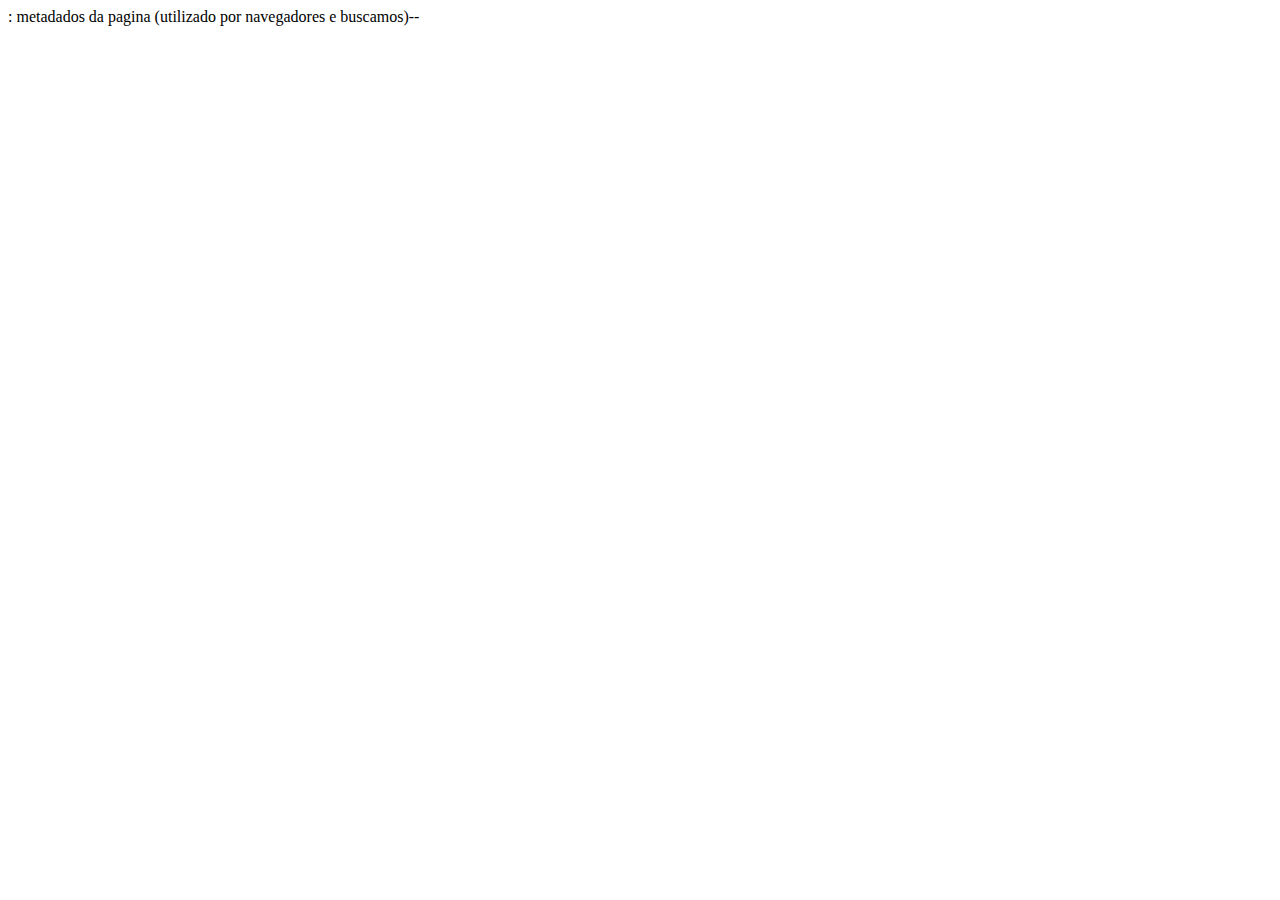
<file: 4_head.html>
<!DOCTYPE html
<html>
     <head>
          <title>titulo</title>
          <meta charset="utf-8"> 
           <! --<meta>: metadados da pagina
               (utilizado por navegadores e buscamos)--
               <meta name =" description" content="site introducao front"
               <meta name="keyword" content="html, css, java"
               <meta http-equiv="refresh" content="30">
     </head>
  </html>
</file>
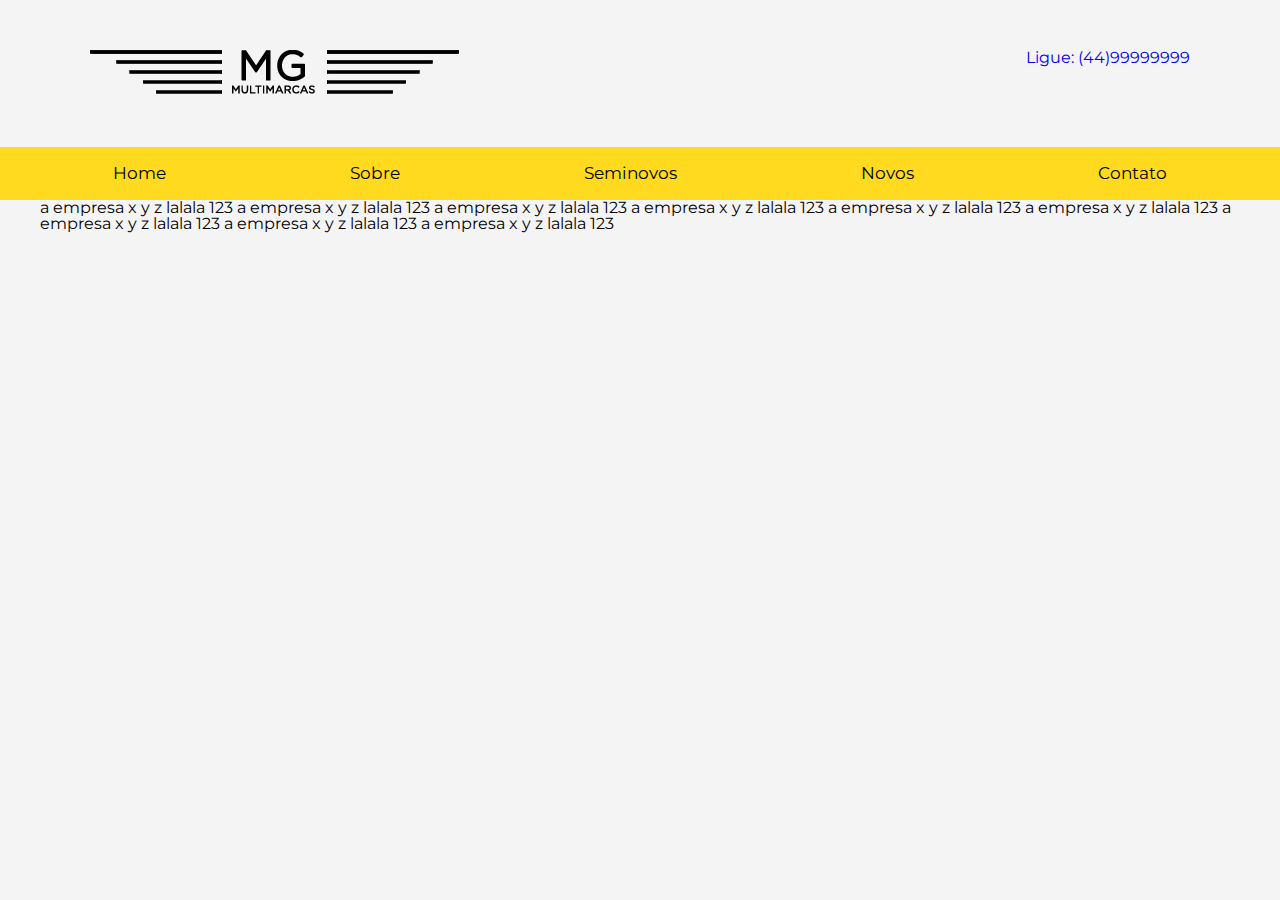
<file: 1alfa23-mgmultimarcas-main/sobre.html>
<!DOCTYPE html>
<html lang="pt-br">
<head>
    <meta charset="UTF-8">
    <meta http-equiv="X-UA-Compatible" content="IE=edge">
    <meta name="viewport" content="width=device-width, initial-scale=1.0">
    <title>MG Multimarcas</title>
    <link rel="stylesheet" href="css/reset.css">
    <link rel="stylesheet" href="css/style.css">
</head>
<body>
    <header>
        <section>
            <div id="header">
                <div id="logotipo">
                    <img src="img/logotipo.png" alt="Logotipo MG Multimarcas">
                </div>
                <div class="contato">
                    <a href="#">Ligue: (44)99999999</a>
                </div>
            </div>
        </section>
        <nav class="menu">
            <ul>
                <!-- li*5>a -->
               <li><a href="index.html">Home</a></li>
               <li><a href="sobre.html">Sobre</a></li>
               <li><a href="seminovos.html">Seminovos</a></li>
               <li><a href="novos.html">Novos</a></li>
               <li><a href="contato.html">Contato</a></li>
            </ul>
        </nav>
    </header>
    <div id="main">
        <section>
        a empresa x y z lalala 123 a empresa x y z lalala 123 a empresa x y z lalala 123 a empresa x y z lalala 123 a empresa x y z lalala 123 a empresa x y z lalala 123 a empresa x y z lalala 123 a empresa x y z lalala 123 a empresa x y z lalala 123 
    </section>
    </div>
</body>
</html>
</file>
<file: 1alfa23-mgmultimarcas-main/css/style.css>
@import url('https://fonts.googleapis.com/css2?family=Montserrat&display=swap');

body {
    background-color: #f4f4f4;
    font-family: 'Montserrat', sans-serif;
}

section {
    width: 1200px;
    margin: 0 auto;
}

#header {
    padding: 50px;
}

#header div {
    display: inline-block;
}

#header .contato {
    float: right;
}

nav.menu {
    background-color: #ffda1f;
    text-align: center;
}

nav.menu ul li {
    display: inline-block;
    padding: 18px 90px;
    font-size: 17px;
}

nav.menu ul li a {
    color: #000;
}

a {
    text-decoration: none;
}

.banner img {
    width: 100%;
}

.marcas ul li {
    display: inline-block;
    font-size: 35px;
    width: 16%;
    padding: 50px;
}

.item {
    display: inline-block;
    width: 30%;
    padding: 1.5%;
    font-size: 20px;
    /*    text-align: center;*/
    line-height: 25px;
    color: #474747;
}

.item img {
    width: 100%;
}

.item .title {
    font-size: 23px;
    font-weight: bold;
}

.financiamento {
    background: #ffda1f;
    text-align: center;
    font-size: 30px;
    font-weight: bold;
    padding: 50px;
    line-height: 40px;
}

.botao a {
    background: #000;
    color: #fff;
    padding: 10px 30px;
}

.botao {
    margin-top: 30px;
}

.produtos,
.depoimentos {
    text-align: center;
    margin: 50px 0;
}

.titulo {
    font-size: 45px;
    font-weight: bold;
}

.subtitulo {
    font-size: 30px;
    font-weight: bold;
    color: #474747;
    margin-top: 15px;
}

.sublinhado {
    width: 150px;
    background: #ffda1f;
    height: 10px;
    margin: 0 auto;
    margin-top: 10px;
    margin-bottom: 30px;
}

a:hover {
    transition: 0.3s;
    opacity: 0.8;
}

footer {
    background-color: #474747;
}

footer .item {
    color: #fff;
}

.depoimentos .item {
    border: 1px solid #474747;
    width: calc(30% - 2px);
}

.depoimentos img {
    width: 100px;
    border-radius: 50px;
}

.depoimentos .cliente {
    margin-bottom: -100px;
    padding-top: 10px;
}

.depoimentos .cliente .nome {
    font-weight: bold;
    text-transform: uppercase;
}

.contato input,
.contato textarea {
    border-bottom: 2px solid #fff;
    height: 35px;
    padding: 5px;
    margin: 10px;
    font-size: 20px;
    max-width: 250px;
}

.contato textarea {
    height: 50px;
    max-width: 250px;
}

.contato button {
    background: transparent;
    color: #fff;
    border: 2px solid #fff;
    padding: 10px 40px;
    font-size: 15px;
    display: block;
    border-radius: 25px;
}

.item.contato {
    line-height: 30px;
}

.contato h3 {
    margin-bottom: 20px;
}

.contato p {
    line-height: 45px;
}

footer a {
    color: #fff;
}

footer .social li {
    display: inline-block;
    padding: 20px;
    font-size: 50px;
}

footer .menu li {
    line-height: 35px;
}

.content {
    font-size: 20px;
    line-height: 25px;
    padding: 50px;
}

.div-50 {
    width: 49%;
    display: inline-block;
    vertical-align: top;
}

.faleconosco h3 {
    font-size: 25px;
    margin-bottom: 20px;
    text-transform: uppercase;
}

.faleconosco input {
    background: #d2d2d2;
    width: 250px;
    padding: 10px 2px;
}
input[type=radio] {
    width: 25px;
    float: left;
    margin: 5px 0;
}
.faleconosco ul li{
    display: inline-block;
}
</file>
